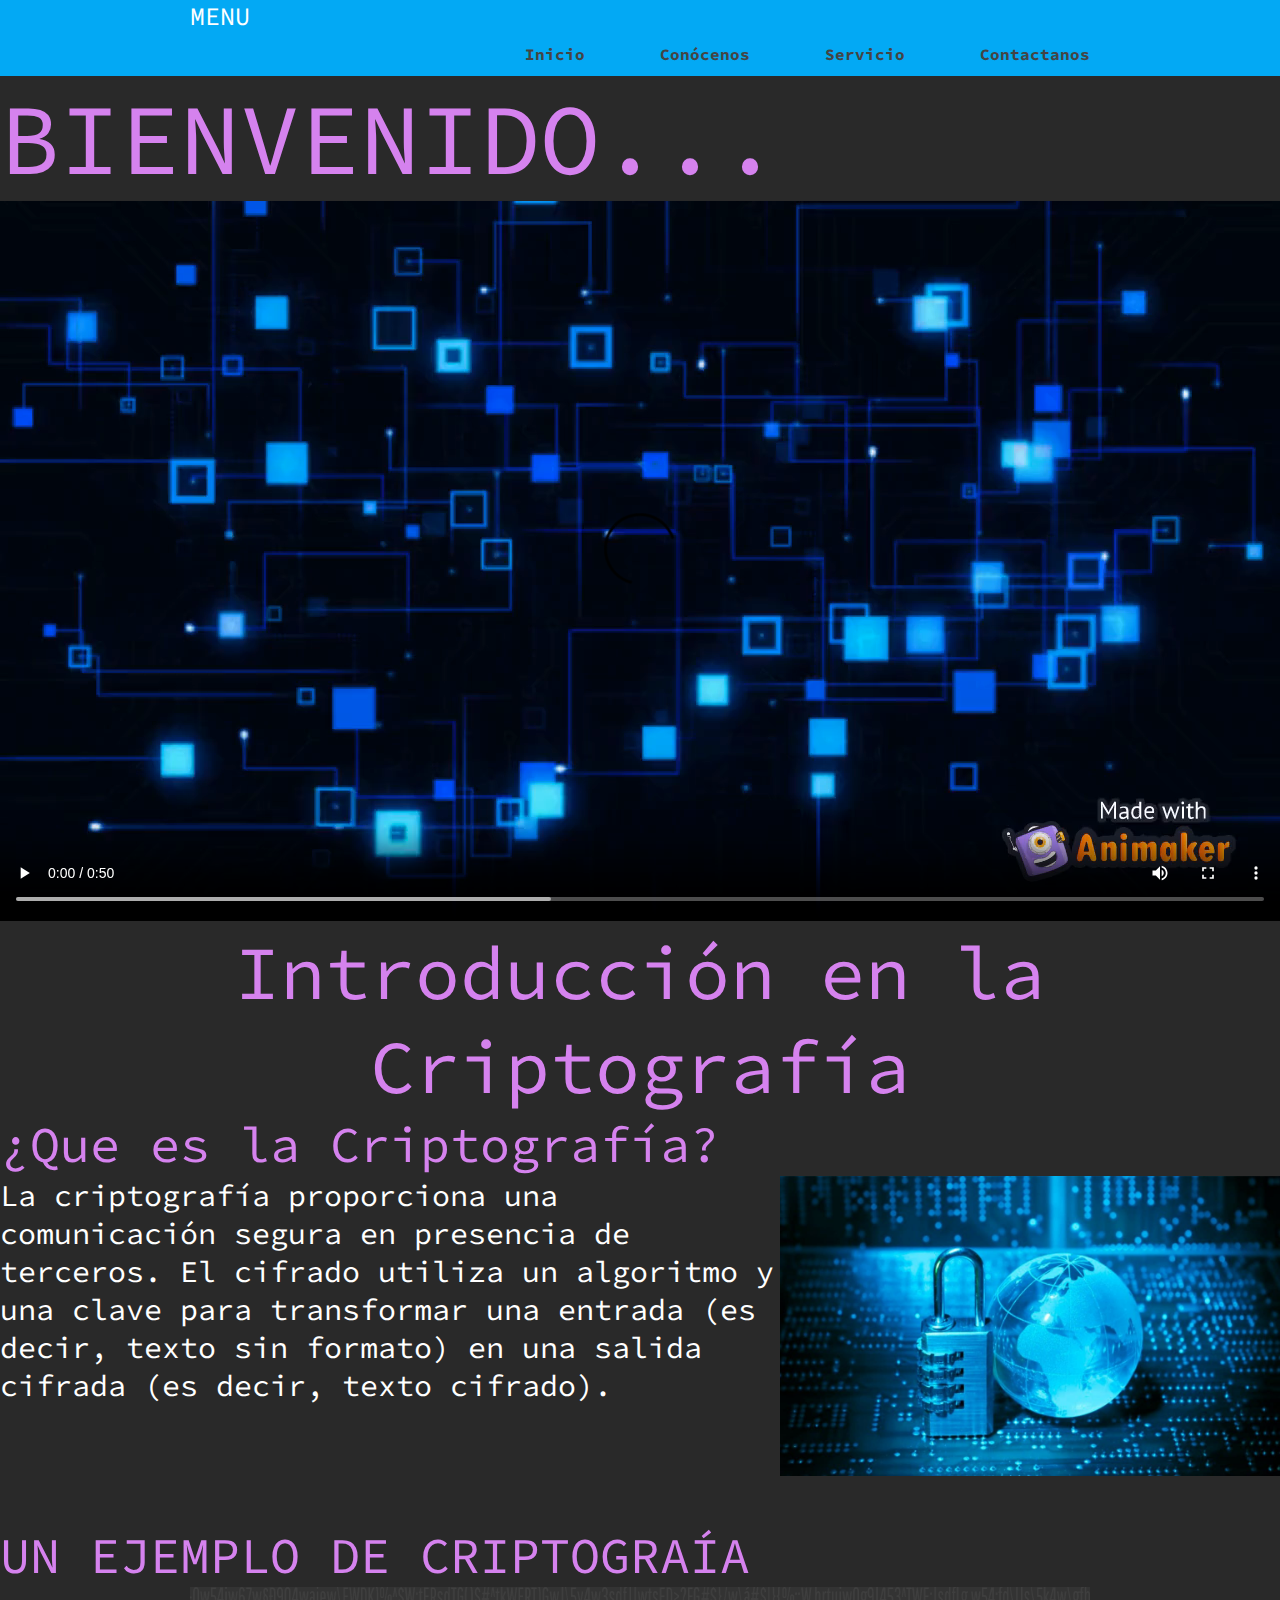
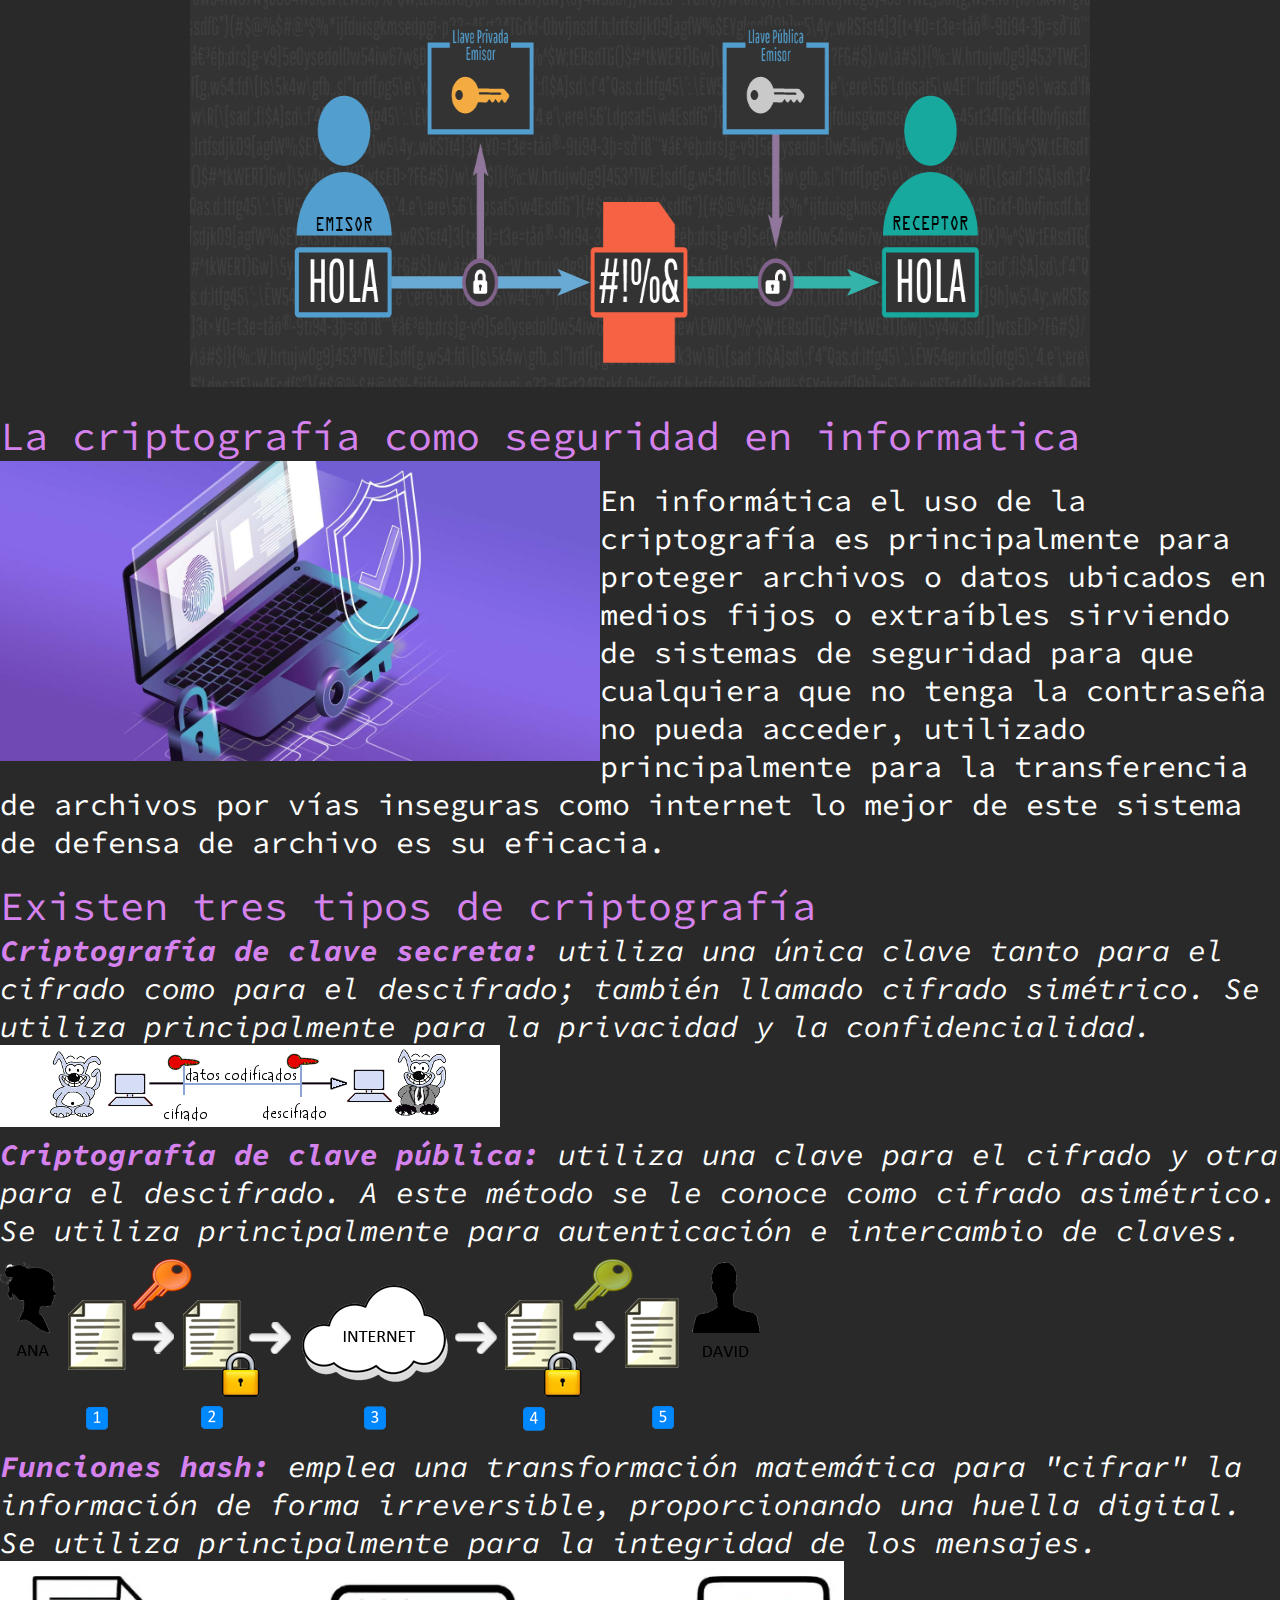
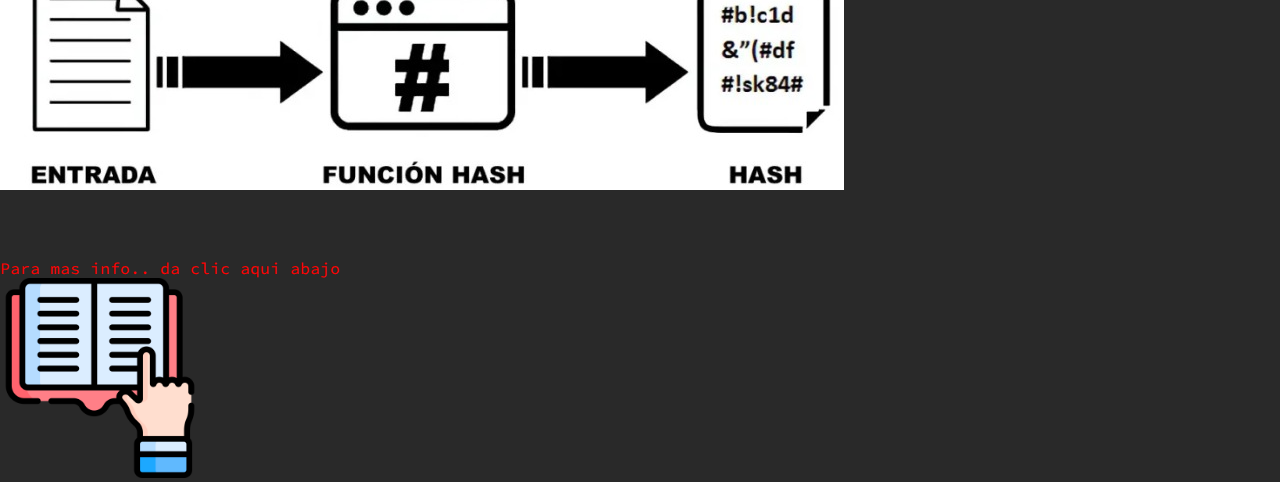
<file: index.html>
<!DOCTYPE html>
<html lang="en">
<head>
  <meta charset="UTF-8">
  <meta name="viewport" content="width=device-width, initial-scale=1.0">
  <meta http-equiv="X-UA-Compatible" content="ie=edge">
  <title>Menu de Navegación</title>
  <link rel="stylesheet" href="primero.css">
</head>
<body>

  <header>
    <div class="menu">
		<p style="color: white; font-size: 25px"><font face="Source Code Pro">MENU</font></p>
      <nav>
          <ul>
            <li><a href="index.html">Inicio</a></li>
            <li><a href="conocenos.html">Conócenos</a></li>
            <li><a href="Servicio.html">Servicio</a></li>
            <li><a href="Contactanos.html">Contactanos</a></li>
          </ul>
      </nav>
    </div>
  </header>
<p style="color: rgb(213, 130, 238); font-size: 100px"><font face="Source Code Pro">BIENVENIDO...</font></p>
<p>
<video controls>
			<source src="imagenes/BIENVENIDA.mp4" type="video/mp4">
		</video>
	</p>
<center>
	<p style="color: rgb(213, 130, 238); font-size: 75px"><font face="Source Code Pro">Introducción en la Criptografía</font></p>
	</center>
<p style="color: rgb(213, 130, 238); font-size: 50px"><font face="Source Code Pro">¿Que es la Criptografía?</font></p>
    <font face="Source Code Pro"><p><img src="imagenes/que-es-criptografia.jpg" width="500" height="300" align="right"> <p style="font-size: 30px;color:white">La criptografía proporciona una comunicación segura en presencia de terceros. El cifrado utiliza un algoritmo y una clave para transformar una entrada (es decir, texto sin formato) en una salida cifrada (es decir, texto cifrado).</p></p></font>
	<p style="color: #292929">.</p>
	<p style="color: #292929">.</p>
	<p style="color: #292929">.</p>
	<p style="color: #292929">.</p>
	<p style="color: #292929">.</p>
	<p style="color: #292929">.</p>
<p style="color: rgb(213, 130, 238); font-size: 50px"><font face="Source Code Pro"> UN EJEMPLO DE CRIPTOGRAÍA</font></p>
	<center><p><img src="imagenes/EJEMPLO.png" width="900" height="400"></p></center>
	<p style="color: #292929">.</p>
<p style="color: rgb(213, 130, 238); font-size: 40px"><font face="Source Code Pro">La criptografía como seguridad en informatica</font></p>
   <p>&nbsp;<img src="imagenes/security.jpg" width="600" height="300" align="left"> <p style="font-size: 30px;color:white">En informática el uso de la criptografía es principalmente para proteger archivos o datos ubicados en medios fijos o extraíbles sirviendo de sistemas de seguridad para que cualquiera que no tenga la contraseña no pueda acceder, utilizado principalmente para la transferencia de archivos por vías inseguras como internet lo mejor de este sistema de defensa de archivo es su eficacia.</p></p>
	<p style="color: #292929">.</p>
<p style="color: rgb(213, 130, 238); font-size: 40px"><font face="Source Code Pro">Existen tres tipos de criptografía</font></p>
<ul style="font-size: 30px;color:white">
  <li><i><b style="color: rgb(213, 130, 238);">Criptografía de clave secreta:</b> utiliza una única clave tanto para el cifrado como para el descifrado; también llamado cifrado simétrico. Se utiliza principalmente para la privacidad y la confidencialidad.</i></li>
  <img src="imagenes/1.gif">
  <li><i><b style="color: rgb(213, 130, 238);">Criptografía de clave pública:</b> utiliza una clave para el cifrado y otra para el descifrado. A este método se le conoce como cifrado asimétrico. Se utiliza principalmente para autenticación e intercambio de claves.</i></li>
  <img src="imagenes/2.png">
  <li><i><b style="color: rgb(213, 130, 238);">Funciones hash:</b> emplea una transformación matemática para "cifrar" la información de forma irreversible, proporcionando una huella digital. Se utiliza principalmente para la integridad de los mensajes.</i>  </li>
  <img src="imagenes/3.jpeg">
</ul>
<p style="color: #292929">.</p>
	<p style="color: #292929">.</p>
	<p style="color: #292929">.</p>
<p style="color: red">Para mas info.. da clic aqui abajo</p>
<a href="https://youtu.be/Q8K311s7EiM"> <img src="imagenes/mas info.png" width="200" height="200"></a>



</body>
</html>
</file>
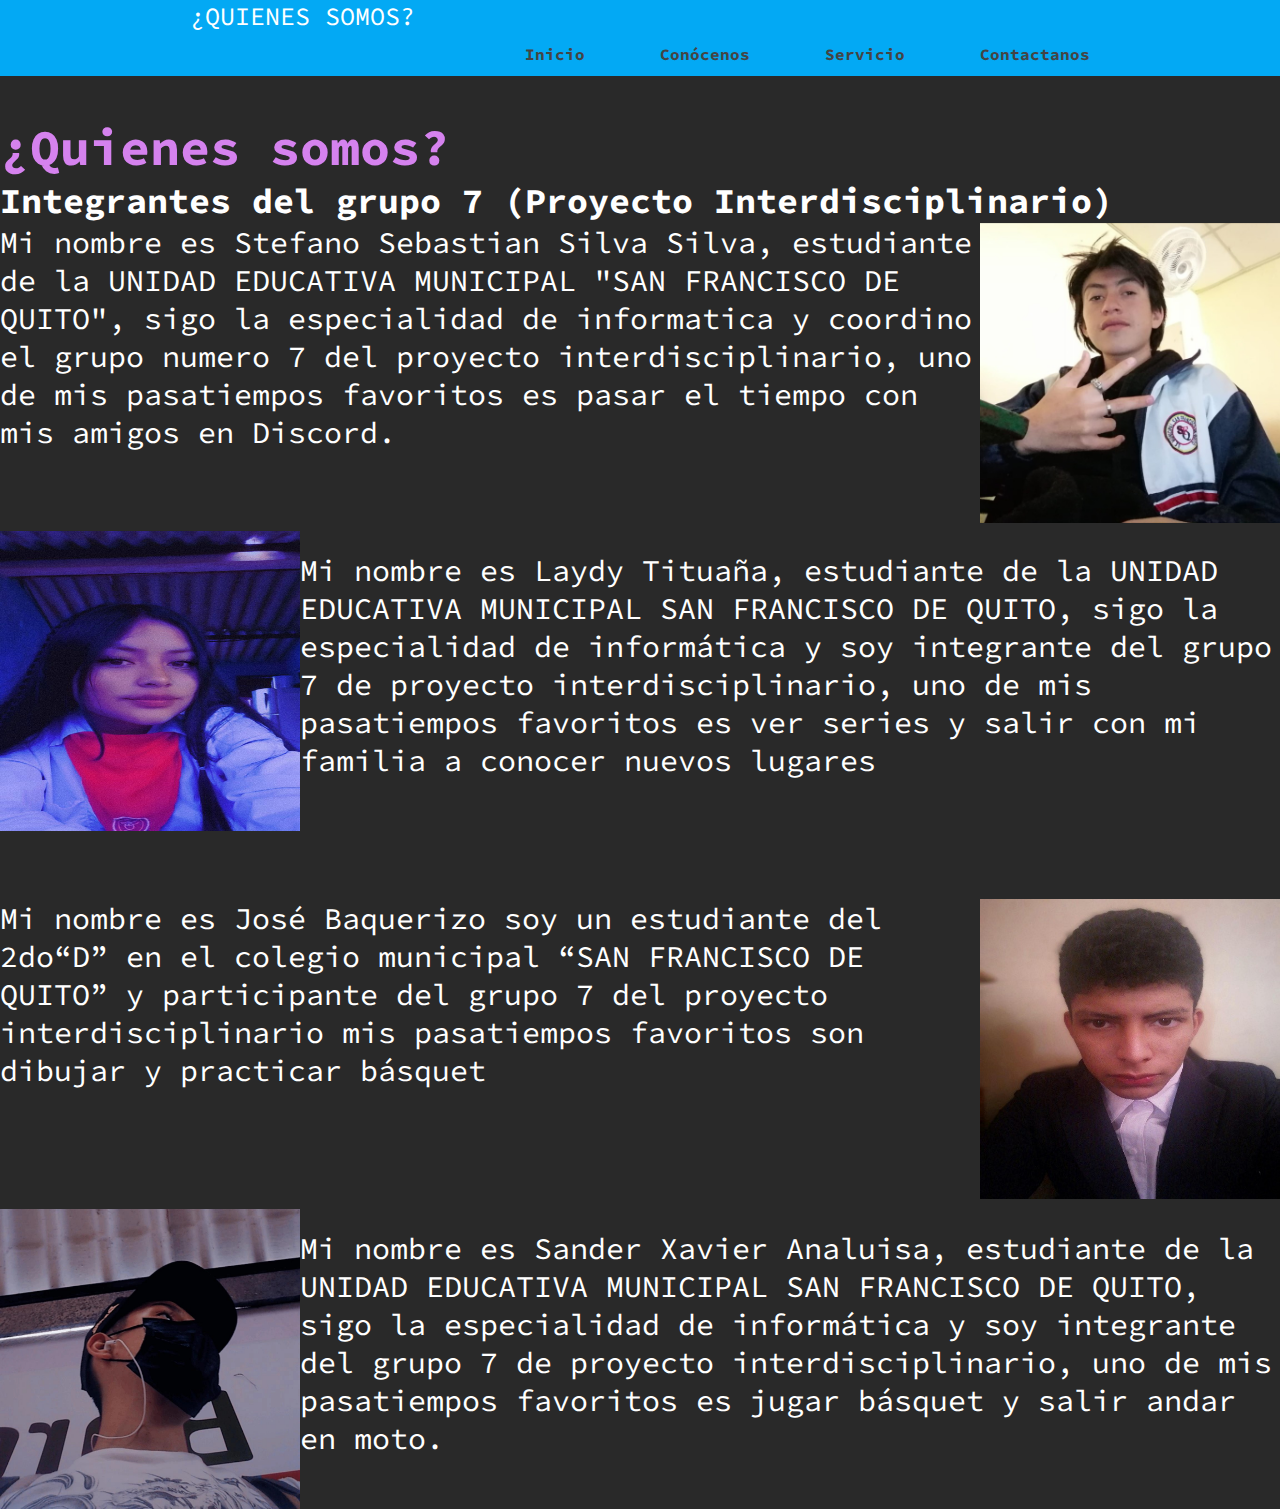
<file: conocenos.html>
<!DOCTYPE html>
<html lang="en">
<head>
  <meta charset="UTF-8">
  <meta name="viewport" content="width=device-width, initial-scale=1.0">
  <meta http-equiv="X-UA-Compatible" content="ie=edge">
  <title>CONÓCENOS</title>
  <link rel="stylesheet" href="primero.css">
</head>
<body>

  <header>
    <div class="menu">
		<p style="color: white; font-size: 25px"><font face="Source Code Pro">¿QUIENES SOMOS?</font></p>
      <nav>
          <ul>
            <li><a href="index.html">Inicio</a></li>
            <li><a href="conocenos.html">Conócenos</a></li>
            <li><a href="Servicio.html">Servicio</a></li>
            <li><a href="Contactanos.html">Contactanos</a></li>
          </ul>
      </nav>
    </div>
  </header>
<p style="color: #292929">.</p>
<p style="color: #292929">.</p>
	<b><p style="font-size: 50px;color:rgb(213, 130, 238)">¿Quienes somos?</p></b>
	<b><p style="font-size: 35px;color:white">Integrantes del grupo 7 (Proyecto Interdisciplinario) </p></b>
<blockquote>

    <font face="Source Code Pro"><p><img src="imagenes/YO.jpg" width="300" height="300" align="right"> <p style="font-size: 30px;color:white">Mi nombre es Stefano Sebastian Silva Silva, estudiante de la UNIDAD EDUCATIVA MUNICIPAL "SAN FRANCISCO DE QUITO", sigo la especialidad de informatica y coordino el grupo numero 7 del proyecto interdisciplinario, uno de mis pasatiempos favoritos es pasar el tiempo con mis amigos en Discord.</p></p></font>
<p style="color: #292929">.</p>
<p style="color: #292929">.</p>
<p style="color: #292929">.</p>
<p style="color: #292929">.</p>

    <p>&nbsp;<img src="imagenes/laydy.jpeg" width="300" height="300" align="left"> <p style="font-size: 30px;color:white">Mi nombre es Laydy Tituaña, estudiante de la UNIDAD EDUCATIVA MUNICIPAL SAN FRANCISCO DE QUITO, sigo la especialidad de informática y soy integrante del grupo 7 de proyecto interdisciplinario, uno de mis pasatiempos favoritos es ver series y salir con mi familia a conocer nuevos lugares</p></p>
  </blockquote>
<p style="color: #292929">.</p>
<p style="color: #292929">.</p>
<p style="color: #292929">.</p>
<p style="color: #292929">.</p>
<p style="color: #292929">.</p>
<p style="color: #292929">.</p>
<font face="Source Code Pro"><p><img src="imagenes/BAQUERIZO.jpg" width="300" height="300" align="right"> <p style="font-size: 30px;color:white">Mi nombre es José Baquerizo soy un estudiante del 2do“D” en el colegio municipal “SAN FRANCISCO DE QUITO”  y participante del grupo 7 del proyecto interdisciplinario mis pasatiempos favoritos son dibujar y practicar básquet </p></p></font>
<p style="color: #292929">.</p>
<p style="color: #292929">.</p>
<p style="color: #292929">.</p>
<p style="color: #292929">.</p>
<p style="color: #292929">.</p>
<p style="color: #292929">.</p>
    <p>&nbsp;<img src="imagenes/SANDER.jpeg" width="300" height="300" align="left"> <p style="font-size: 30px;color:white">Mi nombre es Sander Xavier Analuisa, estudiante de la UNIDAD EDUCATIVA MUNICIPAL SAN FRANCISCO DE QUITO, sigo la especialidad de informática y soy integrante del grupo 7 de proyecto interdisciplinario, uno de mis pasatiempos favoritos es jugar básquet y salir andar en moto.</p></p>
	</body>
</html>
</file>
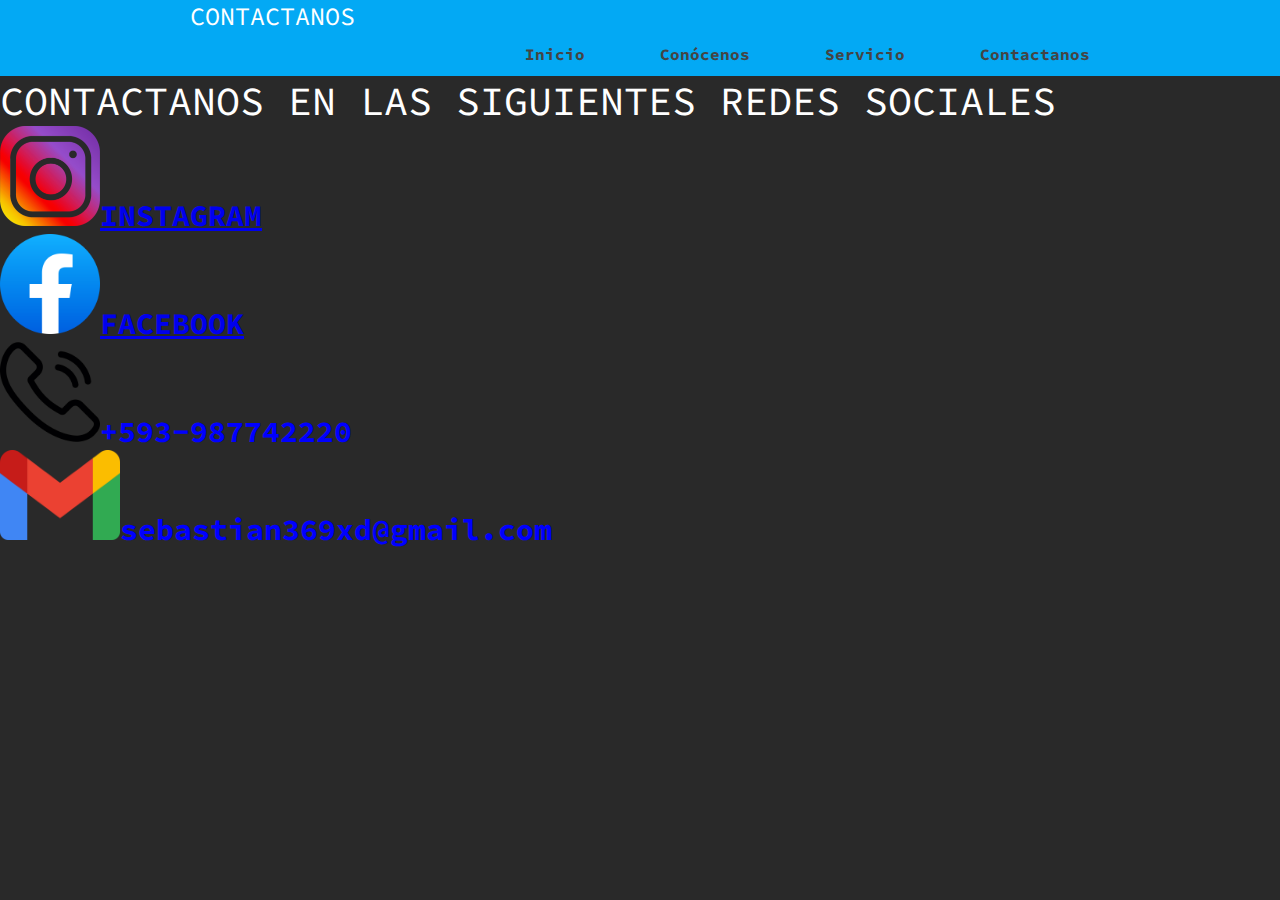
<file: Contactanos.html>
<!DOCTYPE html>
<html lang="en">
<head>
  <meta charset="UTF-8">
  <meta name="viewport" content="width=device-width, initial-scale=1.0">
  <meta http-equiv="X-UA-Compatible" content="ie=edge">
  <title>CONTACTANOS</title>
  <link rel="stylesheet" href="primero.css">
</head>
<body>

  <header>
    <div class="menu">
		<p style="color: white; font-size: 25px"><font face="Source Code Pro">CONTACTANOS</font></p>
      <nav>
          <ul>
            <li><a href="index.html">Inicio</a></li>
            <li><a href="conocenos.html">Conócenos</a></li>
            <li><a href="Servicio.html">Servicio</a></li>
            <li><a href="Contactanos.html">Contactanos</a></li>
          </ul>
      </nav>
    </div>
  </header>
<p style="color: white; font-size: 40px"><font face="Source Code Pro">CONTACTANOS EN LAS SIGUIENTES REDES SOCIALES</font></p>
<p>
<img src="imagenes/ig.png" width="100"><b style="font-size: 30px"><a href="https://www.instagram.com/stefano.7u7/">INSTAGRAM</a></b>
	</p>
<p>
<img src="imagenes/fb.png" width="100"><b style="font-size: 30px"><a href="https://www.facebook.com/stefano.silva.3382/">FACEBOOK</a></b>
</p>
<p>
<img src="imagenes/tlf.png" width="100"><b style="color:blue; font-size: 30px">+593-987742220</b>
</p>
<p>
<img src="imagenes/gmail.png" width="120"><b style="color:blue; font-size: 30px">sebastian369xd@gmail.com</b>
</p>
	</body>
</html>
</file>
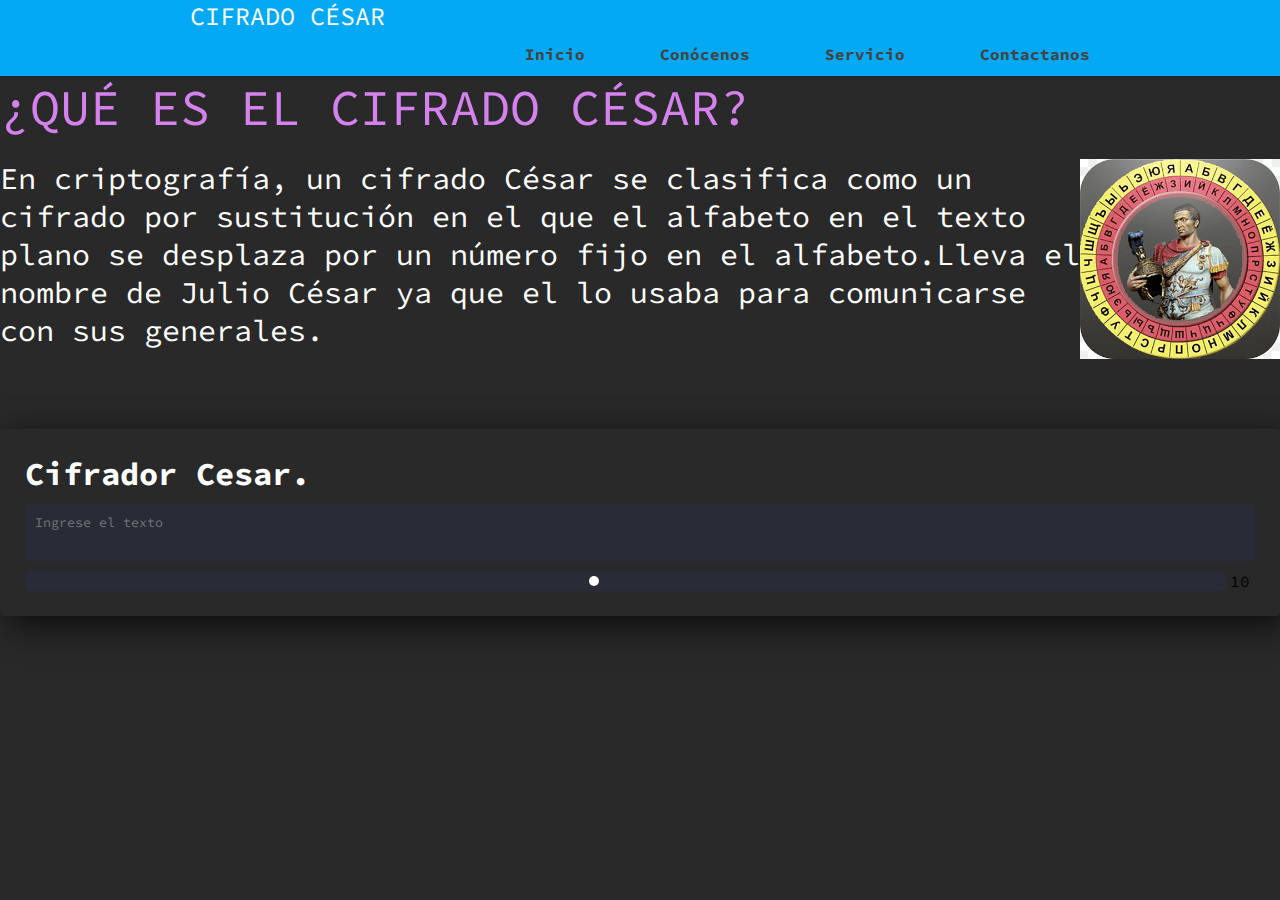
<file: Servicio.html>
<!DOCTYPE html>
<html lang="en">
<head>
    <meta charset="UTF-8">
    <meta http-equiv="X-UA-Compatible" content="IE=edge">
    <meta name="viewport" content="width=device-width, initial-scale=1.0">
	 <meta charset="UTF-8">
  <meta name="viewport" content="width=device-width, initial-scale=1.0">
  <meta http-equiv="X-UA-Compatible" content="ie=edge">
    <title>Cifrador Cesar</title>
    <link href="segundo.css" rel="stylesheet " />
    <script src="cifradocesar.js" type="text/javascript" defer></script>
	<link rel="stylesheet" href="primero.css">
</head>
<body>
<header>
    <div class="menu">
		<p style="color: white; font-size: 25px"><font face="Source Code Pro">CIFRADO CÉSAR</font></p>
      <nav>
          <ul>
            <li><a href="index.html">Inicio</a></li>
            <li><a href="conocenos.html">Conócenos</a></li>
            <li><a href="Servicio.html">Servicio</a></li>
            <li><a href="Contactanos.html">Contactanos</a></li>
          </ul>
      </nav>
    </div>
</header>
<p style="color: rgb(213, 130, 238); font-size: 50px"><font face="Source Code Pro">¿QUÉ ES EL CIFRADO CÉSAR?</font></p>
	<p style="color: #292929">.</p>
    <font face="Source Code Pro"><p><img src="imagenes/cesar.png" width="200" height="200" align="right"> <p style="font-size: 30px;color:white">En criptografía, un cifrado César se clasifica como un cifrado por sustitución en el que el alfabeto en el texto plano se desplaza por un número fijo en el alfabeto.Lleva el nombre de Julio César ya que el lo usaba para comunicarse con sus generales.</p></p></font>
	<p style="color: #292929">.</p>
	<p style="color: #292929">.</p>
	<p style="color: #292929">.</p>
	<p style="color: #292929">.</p>
    <main>
        <h1 style="color: white" >Cifrador Cesar.</h1>
        <form id="cifrador" autocomplete="off">
            <input id="input-original" spellcheck="false" placeholder="Ingrese el texto" type="text" name="text">
        </form>
        <div id="resultado"></div>
        <div class="rango">
            <input id="rango" type="range" value="10" min="1" max="20" oninput="this.nextElementSibling.value = this.value">
            <output>10</output>
        </div>
    </main>
</body>
</html>
</file>
<file: primero.css>
@import url('https://fonts.googleapis.com/css2?family=Source+Code+Pro:wght@500&display=swap');

* {
  padding: 0;
  margin: 0;
  box-sizing: border-box;
}

body {
  background: #292929;
  font-family: 'Source Code Pro';
}

header {
  background: #03A9F4;
  width: 100%;
  clear: both;
  content:'';
  display: table;
}

.menu {
  width: 900px;
  margin: 0 auto;
}





nav {
  float: right;
}

nav ul li {
  list-style: none;
  margin-left: 75px;
  padding: 12px 0;
  float: left;
  position: relative;
}

nav ul li a {
  text-decoration: none;
  color: #444;
  font-weight: bold;
}

nav ul li a::before {
  display: block;
  content: '';
  width: 0%;
  background: #444;
  height: 5px;
  top:0;
  position: absolute;
  transition: width 0.2s;
}

nav ul li a:hover::before {
  width: 100%;
}
</file>
<file: segundo.css>
@import url('https://fonts.googleapis.com/css2?family=Source+Code+Pro:wght@500&display=swap');

:root {
    --color-terminal: #292b36;
    --borde-redondo: 4px;
}

* {
    font-family: 'Source Code Pro', monospace;
}


input, button {
    border: none;
    outline: none;
}

main {
    padding: 25px;
    box-shadow: 8px 8px 35px 0px rgb(0 0 0 / 75%);
    border-radius: var(--borde-redondo);
}

h1 {
    margin: 0;
}

#input-original, #resultado {
    background-color: var(--color-terminal);
    width: -webkit-fill-available;
}

#input-original {
    margin: 10px 0 0;
    padding: 10px;
    color: white;
    border-top-left-radius: var(--borde-redondo);
    border-top-right-radius: var(--borde-redondo);
}

#resultado {
    height: 20px;
    color: #5d249e;
    padding: 0 10px 10px;
    border-bottom-left-radius: var(--borde-redondo);
    border-bottom-right-radius: var(--borde-redondo);
}

.rango {
    margin-top: 10px;
    display: grid;
    grid-template-columns: 1fr 30px;
    text-align: center;
    align-items: center;
}

input[type='range'] {
    -webkit-appearance: none;
    border-radius: var(--borde-redondo);
    background:var(--color-terminal);
    margin: 0;
    padding: 0 5px;
    height: 20px;
}

input[type='range']::-webkit-slider-thumb {
    cursor: pointer;
    -webkit-appearance: none;
    background:white;
    border-radius: 50%;
    height:10px;
    width:10px;
}
</file>
